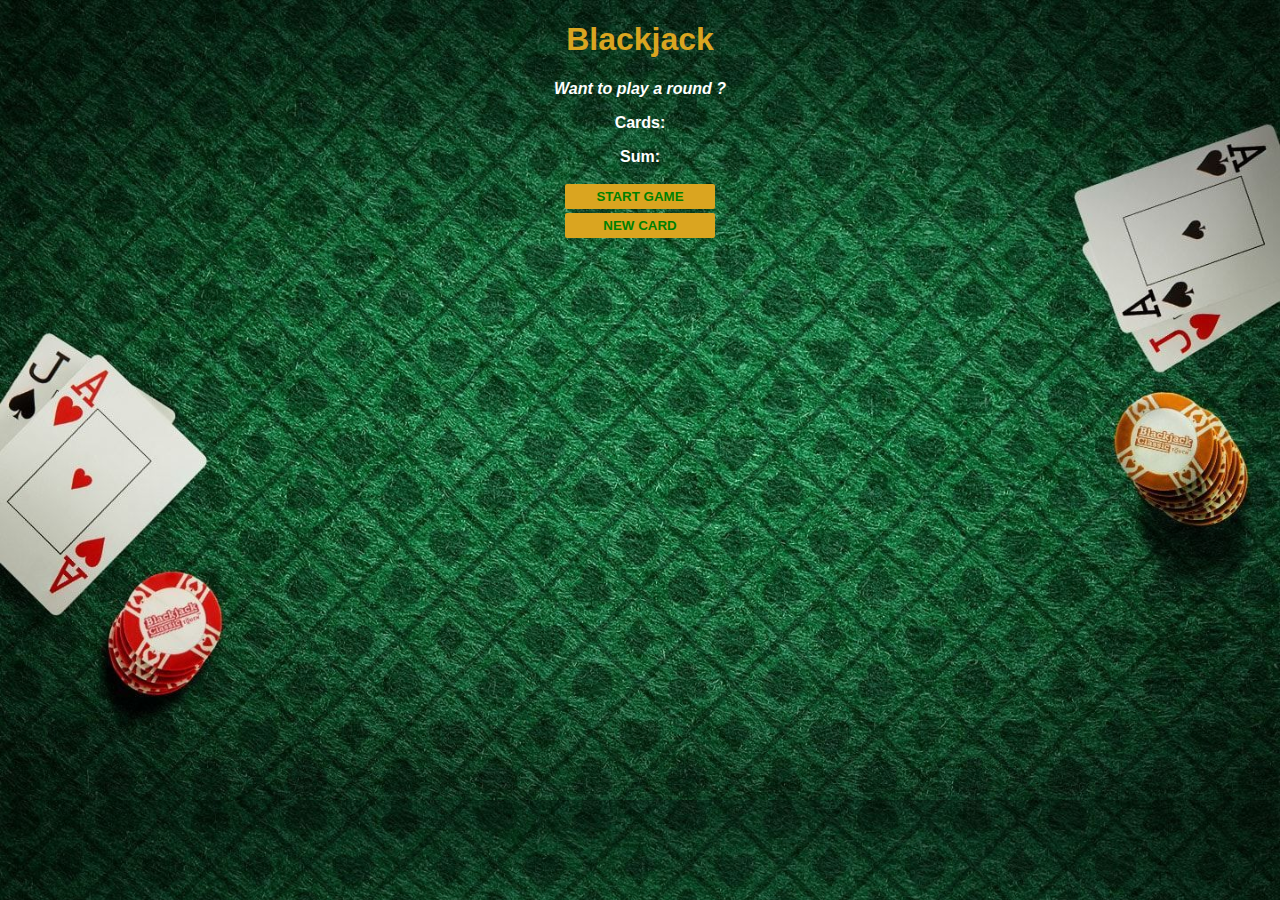
<file: Blackjack/index.html>
<!DOCTYPE html>
<html lang="en">
<head><meta charset="utf-8">
    <title>Document</title>
   <link rel="stylesheet" href="index.css">
</head>
<body>
    <h1>Blackjack</h1>
    <p id = "message-el"> Want to play a round ?</p>
    <p id="card"> Cards:</p>
    <p id="sum"> Sum: </p>
    <button onclick = "startgame()"> START GAME</button>
    <br>
    <button onclick = "newcard()"> NEW CARD </button>
    <br>
    <p id="user"></p>
    <br>
    <p id="error"></p>
    
    <script src="index.js"></script>
    
</body>
</html>
</file>
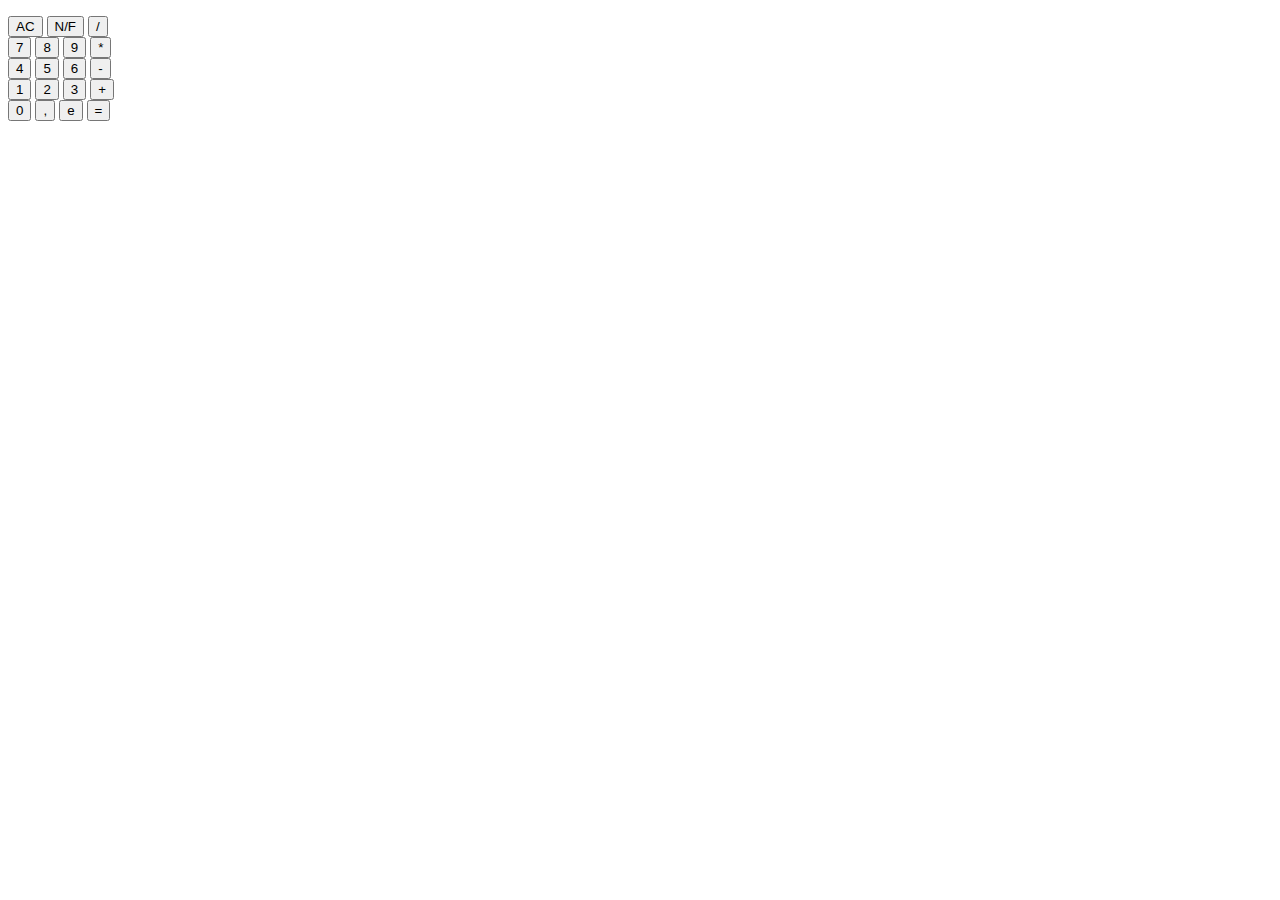
<file: calculator/index.html>
<!DOCTYPE html>
<html lang="en">
<head>
    <meta charset="UTF-8">
    <title>Document</title>
</head>
<body>
    <p id="screen"></p>
    <button onclick="del()">AC</button>
    <button onclick="">N/F</button>
    <button onclick="div()">/</button>
    <br>
    <button onclick="seven()">7</button>
    <button onclick="eight()">8</button>
    <button onclick="nine()">9</button>
    <button onclick="mul()">*</button>
    <br>
    <button onclick="four()">4</button>
    <button onclick="five()">5</button>
    <button onclick="six()">6</button>
    <button onclick="sub()">-</button>
    <br>
    <button onclick="one()">1</button>
    <button onclick="two()">2</button>
    <button onclick="three()">3</button>
    <button onclick="add()">+</button>
    <br>
    <button onclick="zero()">0</button>
    <button onclick="comma()">,</button>
    <button onclick="eurl()">e</button>
    <button onclick="equal()">=</button>
    <br>
    <p id="error"></p>
    <script src="index.js"></script>
    
    
   
    
  
    
 

</body>
</html>
</file>
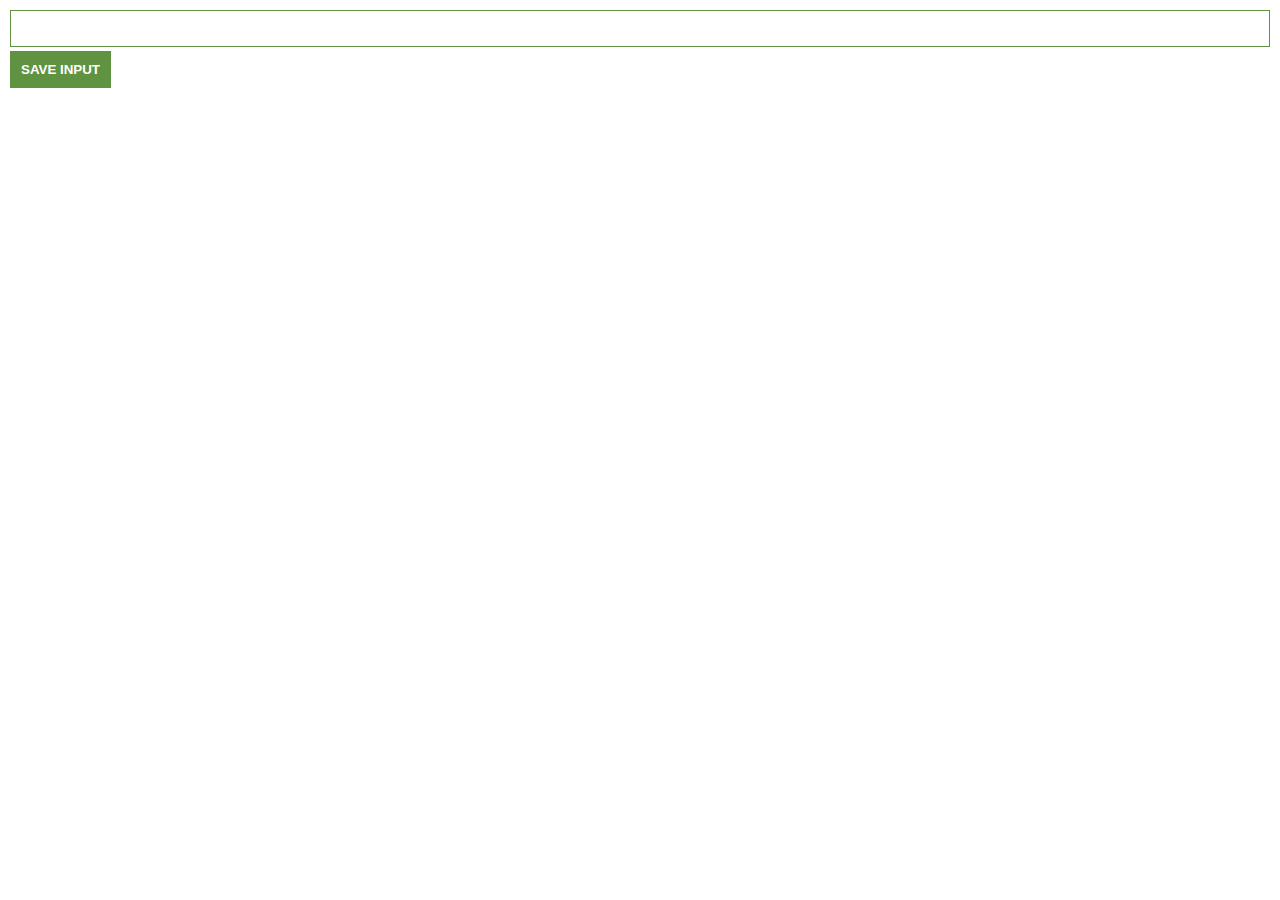
<file: ChromeExtension/index.html>
<!DOCTYPE html>
<html lang="en">
<head>
    <meta charset="UTF-8">
    <link rel="stylesheet" href="index.css">
    <title>Document</title>
</head>
<body>
    <input type="text" id="input-el">
    <button id="input-btn" >SAVE INPUT </button>
    <p id="saved-el"></p>
    <ul id="ul-el"> </ul>
    <script src="index.js"></script>
    
    
</body>
</html>
</file>
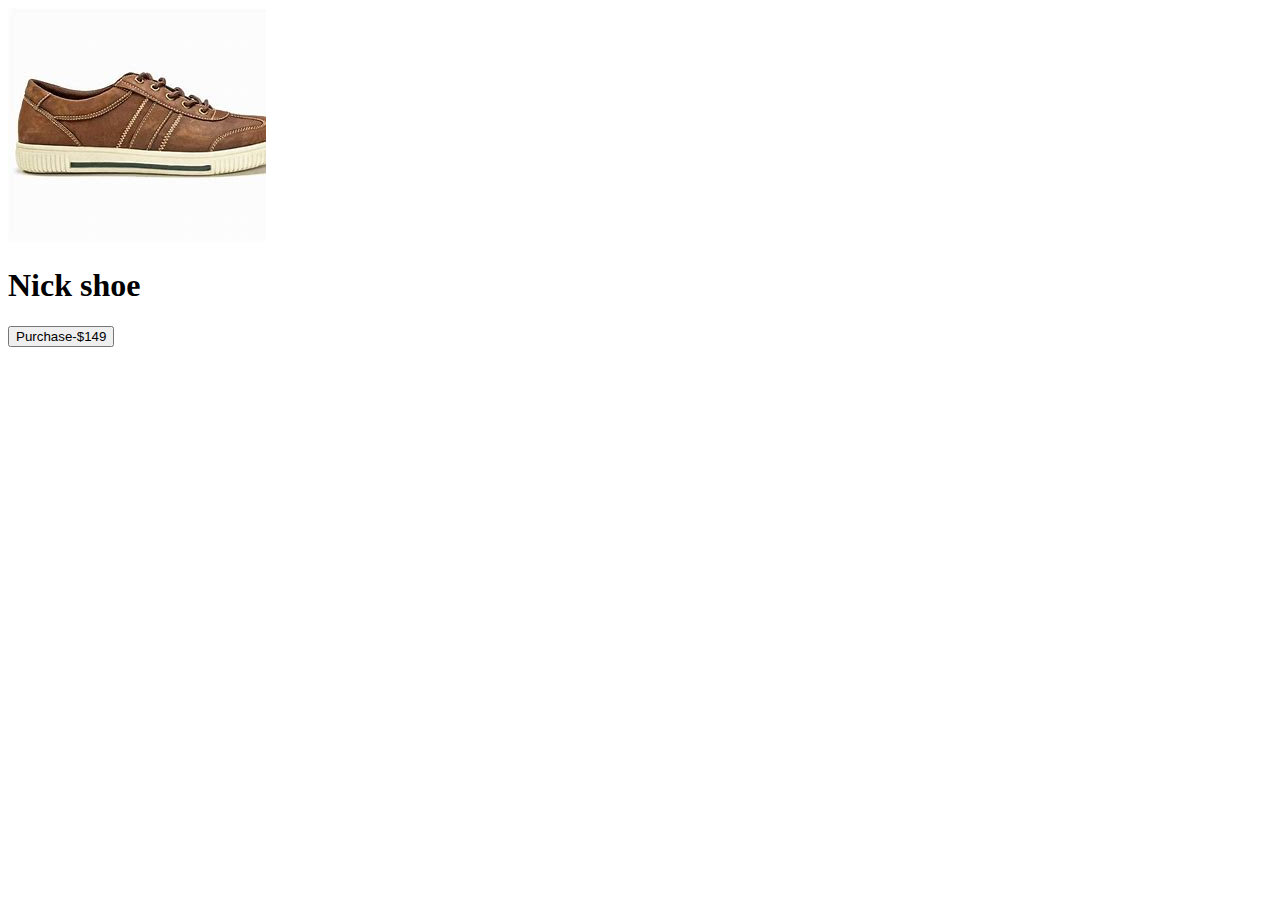
<file: errormessage/index.html>
<!DOCTYPE html>
<html lang="en">
<head>
    <meta charset="UTF-8">
    <title>Document</title>
</head>
<body>
    <img src="image.jfif" alt="Nick shoe">
    <h1>Nick shoe</h1>
    <button onclick="purchase()">Purchase-$149</button>
    <p id="error"></p>
    <script src="index.js"></script>
</body>
</html>
</file>
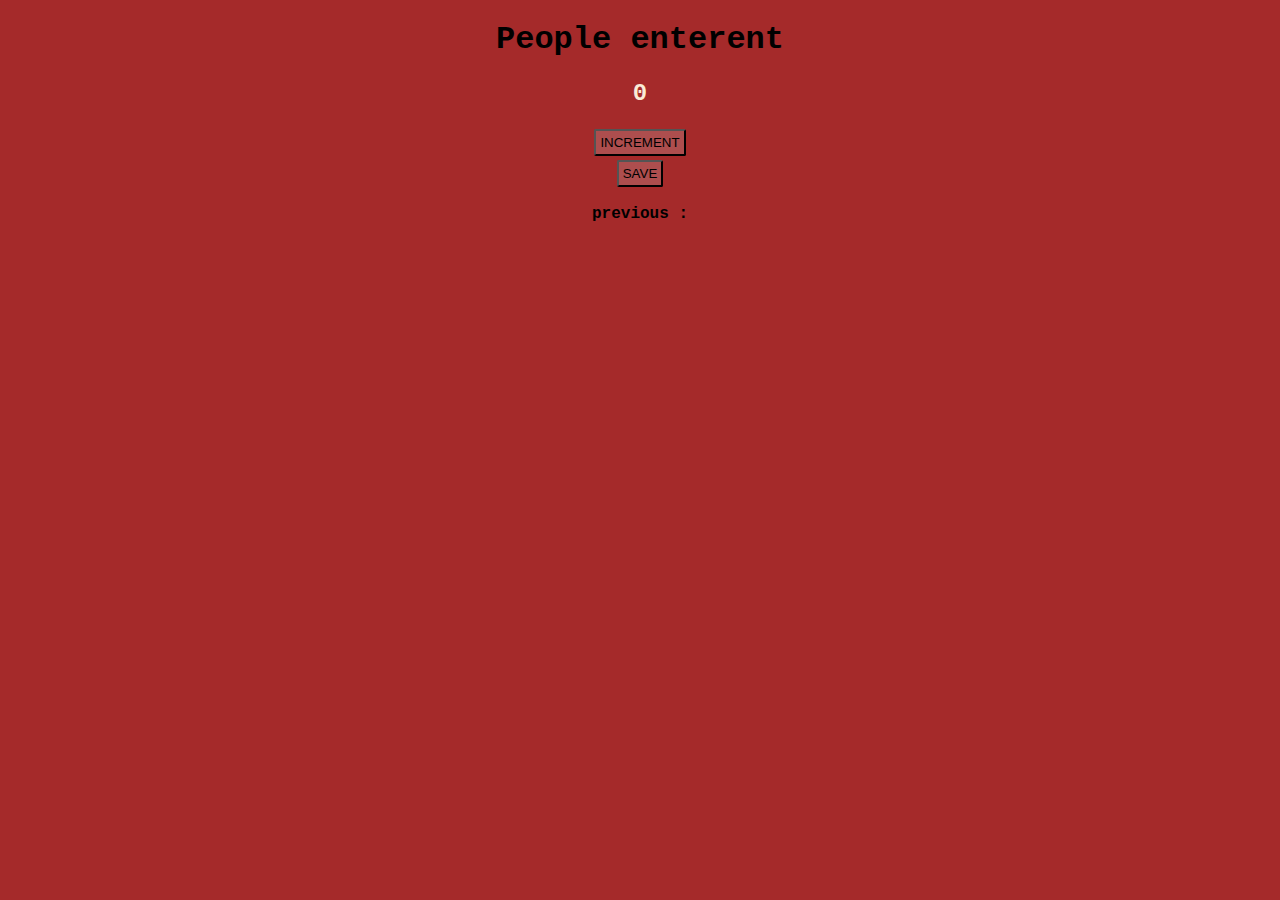
<file: Incrementeproject/index.html>
<!DOCTYPE html>
<html lang="en">
<head><meta charset="utf-8">
 <link rel="stylesheet" href="index.css">
</head>
<body>
    <h1>People enterent</h1>

    <h2 id="count">0</h2>
    <button id="increment" onclick="increment()">INCREMENT</button>
    <br>
    <button onclick="save()" >SAVE</button>
    <p id="save-el">previous :  </p>
    <script src="index.js"></script>
   
</body>
</html>
</file>
<file: Blackjack/index.css>
body{
    background: url(table.png);
    background-size: cover;
    font-family: 'Trebuchet MS', 'Lucida Sans Unicode', 'Lucida Grande', 'Lucida Sans', Arial, sans-serif;
    text-align: center;
    color: white;
    font-weight: bold;

}
h1{
    color: goldenrod;
}
#message-el{
    font-style: italic;
}
button{
     background-color: goldenrod;
     color: green;
     border: none;
     width: 150px;
     font-weight: bold;
     padding-top: 5px;
     padding-bottom: 5px;
     border-radius: 2px;
     margin-bottom: 2px;
     margin-top: 2px;
}
</file>
<file: ChromeExtension/index.css>
body{
    margin: 0;
    font-family: Arial, Helvetica, sans-serif;
    padding: 10px;
}
input{
    padding: 10px;
    border: 1px solid #5f9341;
    width: 100%;
    box-sizing: border-box;
}
button{
  background-color: #5f9341;
  color: white;
  padding: 10px 20px;
    padding: 10px;
    border: 1px solid #5f9341;
   font-weight: bold;
    margin-bottom: 4px;
    margin-top:  4px;
}
ul {
    list-style: none;
    padding-left: 0;
    margin-top: 20px;
}
li{
    margin-top: 5px;
}
li a{
    color: #5f9341;
}
</file>
<file: Incrementeproject/index.css>
body{
    text-align: center;
    background-color: brown;
    font-family: 'Courier New', Courier, monospace;
    font-weight: bold;
}
h2{
    color: antiquewhite ;
}
button{
    background-color: rgb(173, 78, 78);
    margin: 2px;
    padding: 4px;
    border-radius: 2px;
    
}
</file>
